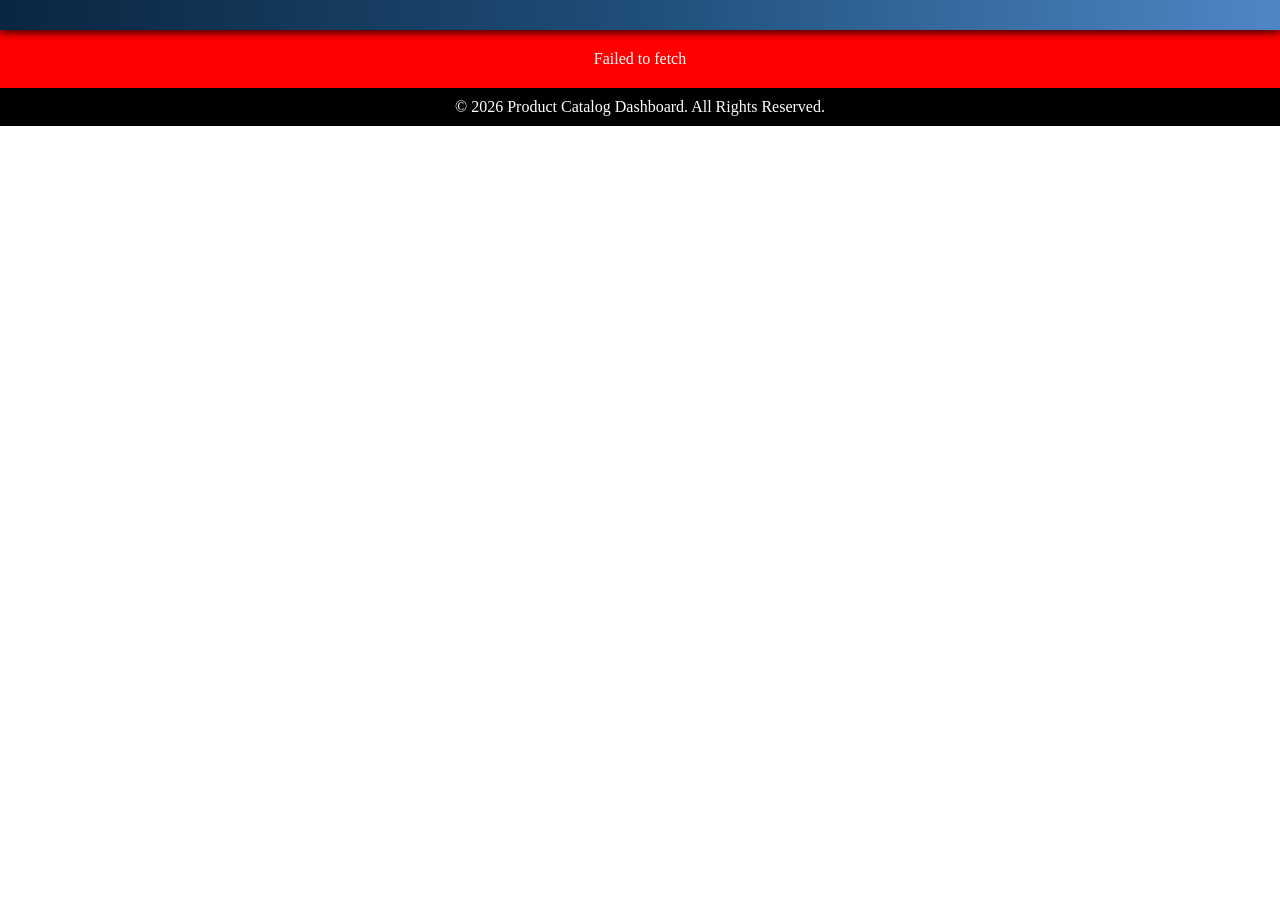
<file: Task-9/Product Catalog Dashboard/index.html>
<!DOCTYPE html>
<html lang="en">
<head>
    <meta charset="UTF-8">
    <meta name="viewport" content="width=device-width, initial-scale=1.0">
    <title>Product Catalog Dashboard</title>
    <link rel="stylesheet" href="./Style.css">
</head>
<body>
    <div class="header"></div>
    <div class="products"></div>


    <div class="final"></div>
    <script src="./Script.js"></script>
</body>
</html>
</file>
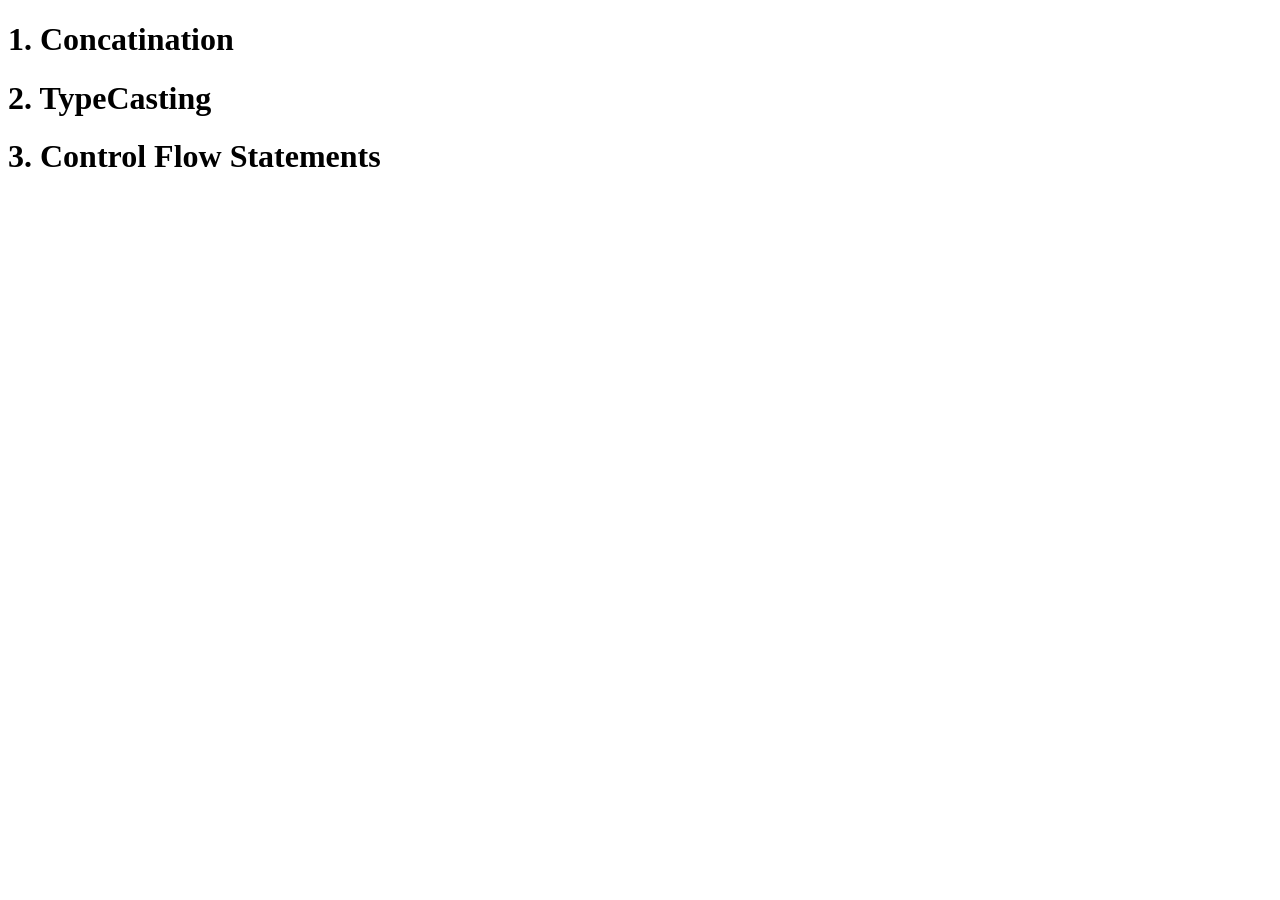
<file: Task3.html>
<!DOCTYPE html>
<html lang="en">
<head>
    <meta charset="UTF-8">
    <meta name="viewport" content="width=device-width, initial-scale=1.0">
    <title>Document</title>
</head>
<body>
    <h1>1. Concatination</h1>
    <h1>2. TypeCasting</h1>
    <h1>3. Control Flow Statements</h1>

    <script src="./Task3.js"></script>
</body>
</html>
</file>
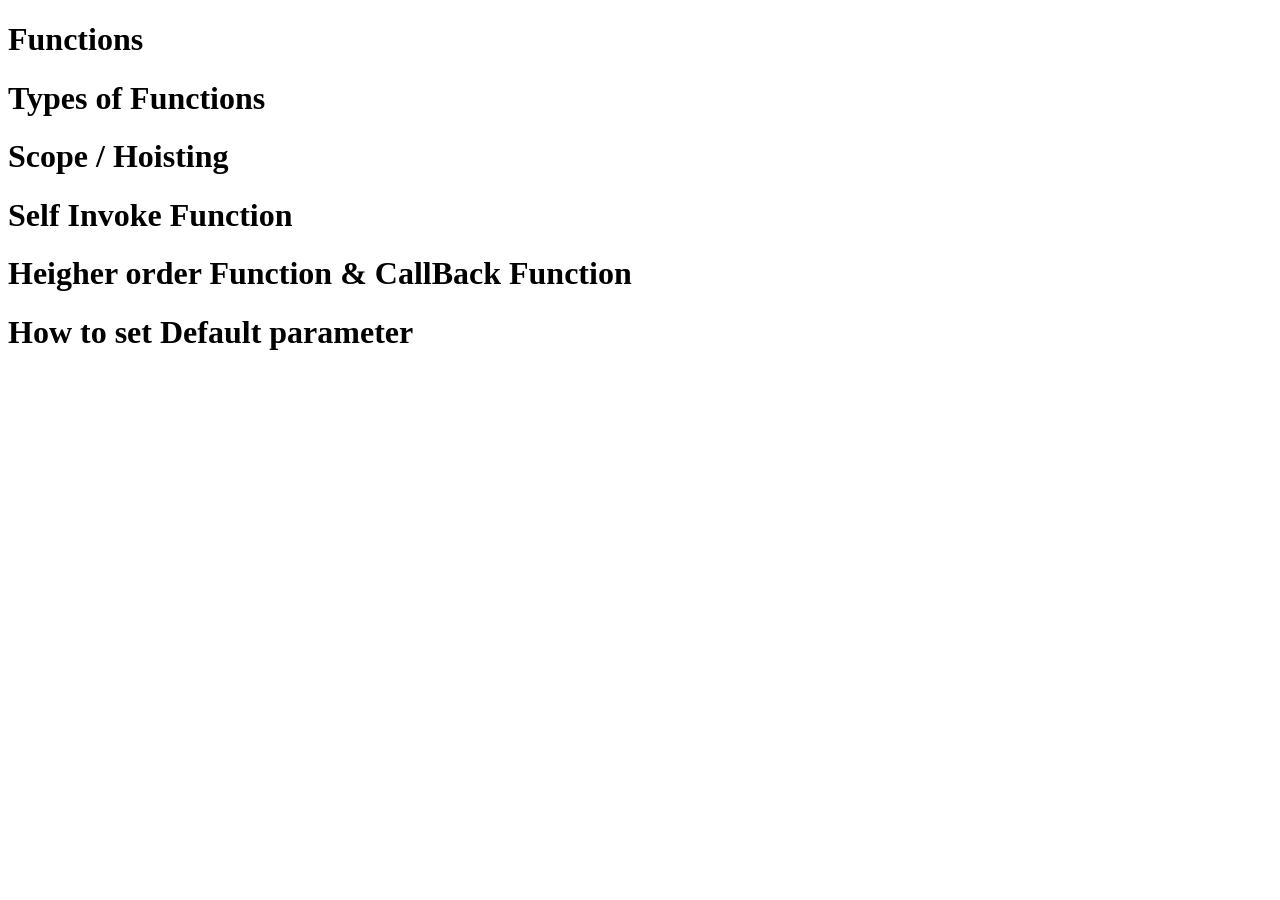
<file: Task4.html>
<!DOCTYPE html>
<html lang="en">
<head>
    <meta charset="UTF-8">
    <meta name="viewport" content="width=device-width, initial-scale=1.0">
    <title>Document</title>
</head>
<body>
    <h1>Functions</h1>
    <h1>Types of Functions</h1>
    <h1>Scope / Hoisting</h1>
    <h1>Self Invoke Function</h1>
    <h1>Heigher order Function & CallBack Function</h1>
    <h1>How to set Default parameter</h1>

    <script src="./Task4.js"></script>
</body>
</html>
</file>
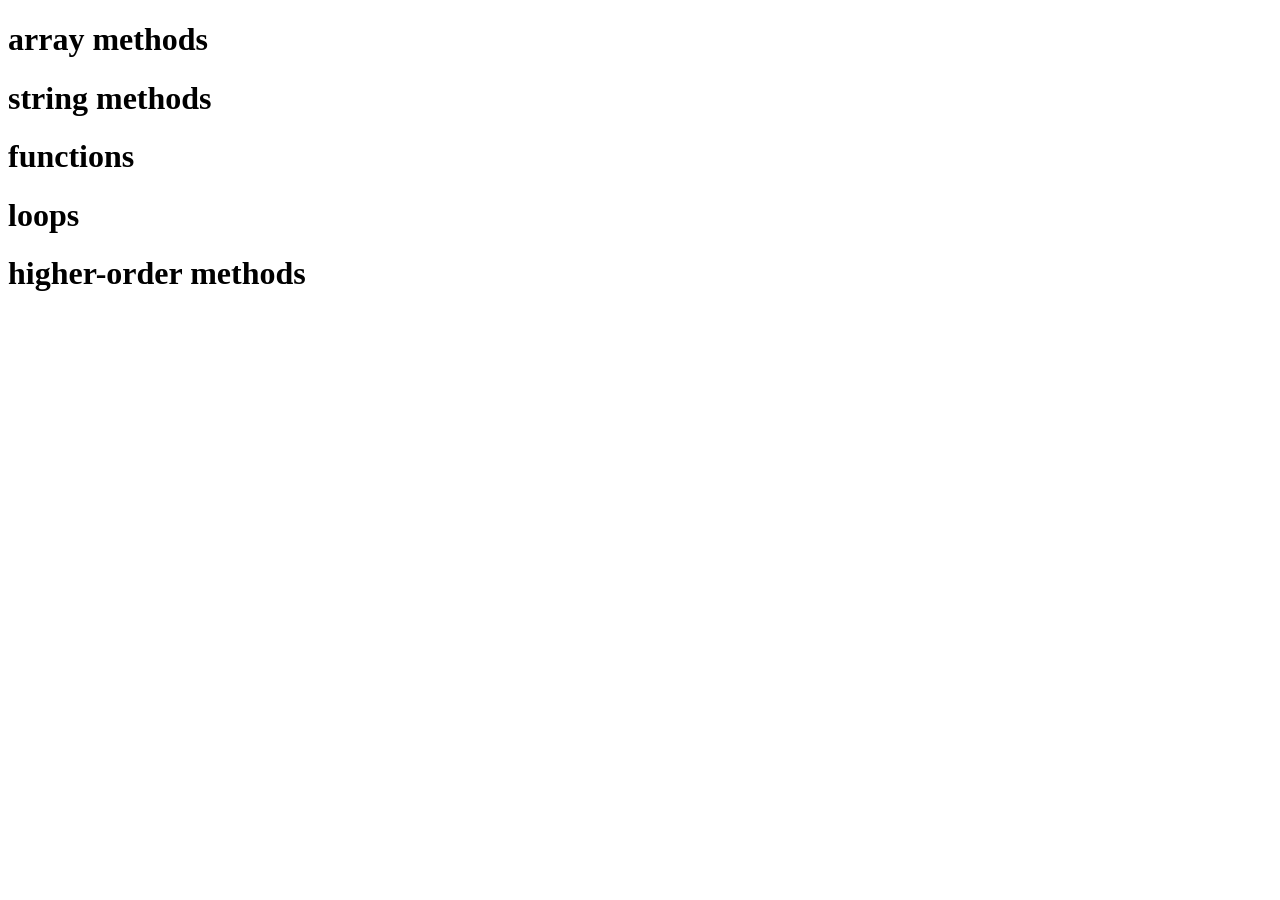
<file: Task6.html>
<!DOCTYPE html>
<html lang="en">
<head>
    <meta charset="UTF-8">
    <meta name="viewport" content="width=device-width, initial-scale=1.0">
    <title>TASK-6</title>
</head>
<body>
    <h1>array methods</h1>
    <h1>string  methods</h1>
    <h1>functions</h1>
    <h1>loops</h1>
    <h1>higher-order methods</h1>
    <Script src="./Task6.js"></Script>
</body>
</html>
</file>
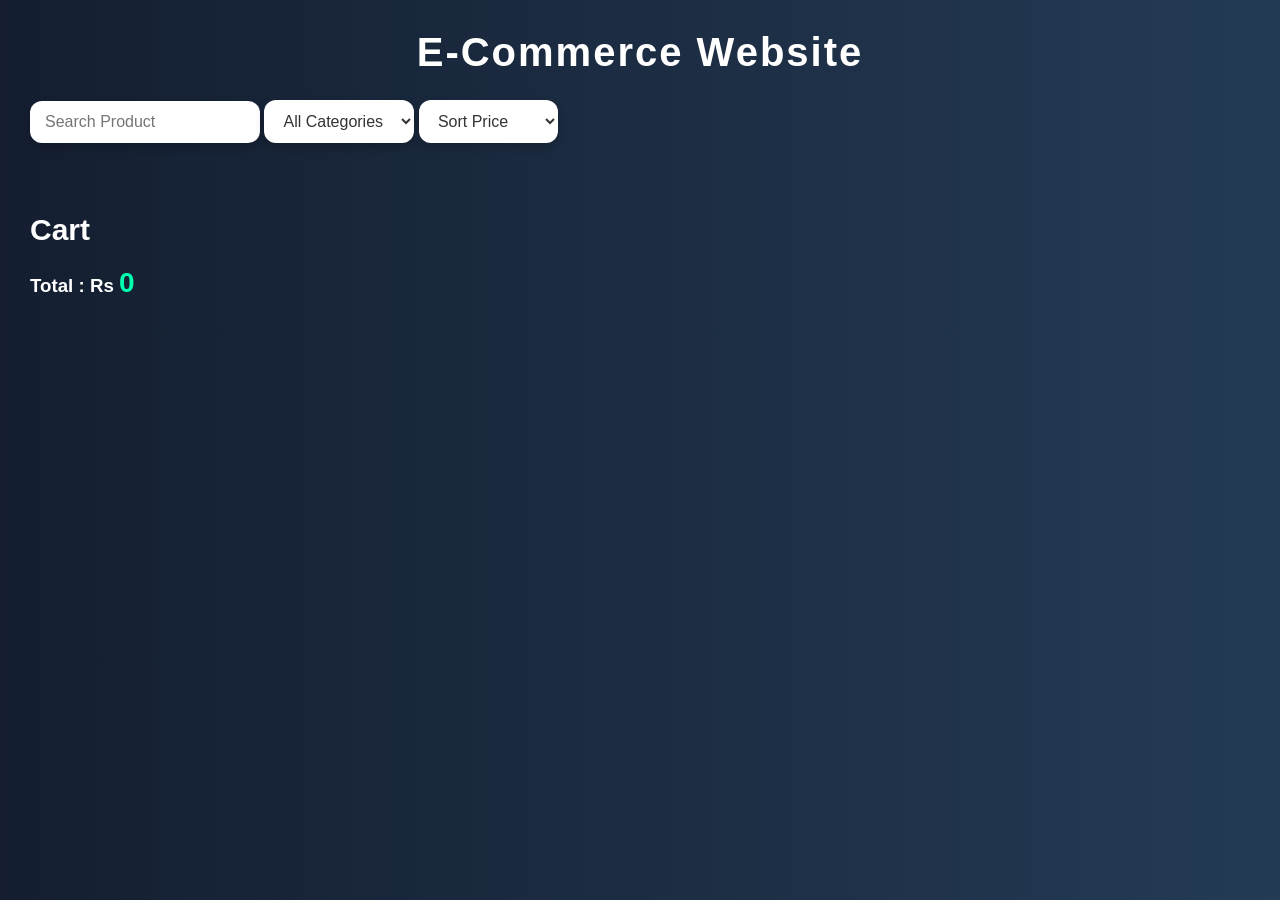
<file: Task-7/21Q.html>
<!DOCTYPE html>
<html lang="en">
<head>
    <meta charset="UTF-8">
    <meta name="viewport" content="width=device-width, initial-scale=1.0">
    <title>Task 7</title>
    <link rel="stylesheet" href="./21Q.css">
</head>
<body>
    <h1>E-Commerce Website</h1>

    <input type="text" id="search" placeholder="Search Product">
    <select name="" id="category">
        <option value="all">
            All Categories
        </option>
    </select>


    <select id="sort">
    <option value="">
        Sort Price
    </option>
    <option value="low">
        Low To High
    </option>
    <option value="high">
        High To Low
    </option>
    </select>
    

    <div id="products"></div>

    <h2>Cart</h2>
    <ul id="cart"></ul>
    <h3>
        Total : Rs <span id="total">0</span>
    </h3>



    <script src="./21Q.js"></script>
</body>
</html>
</file>
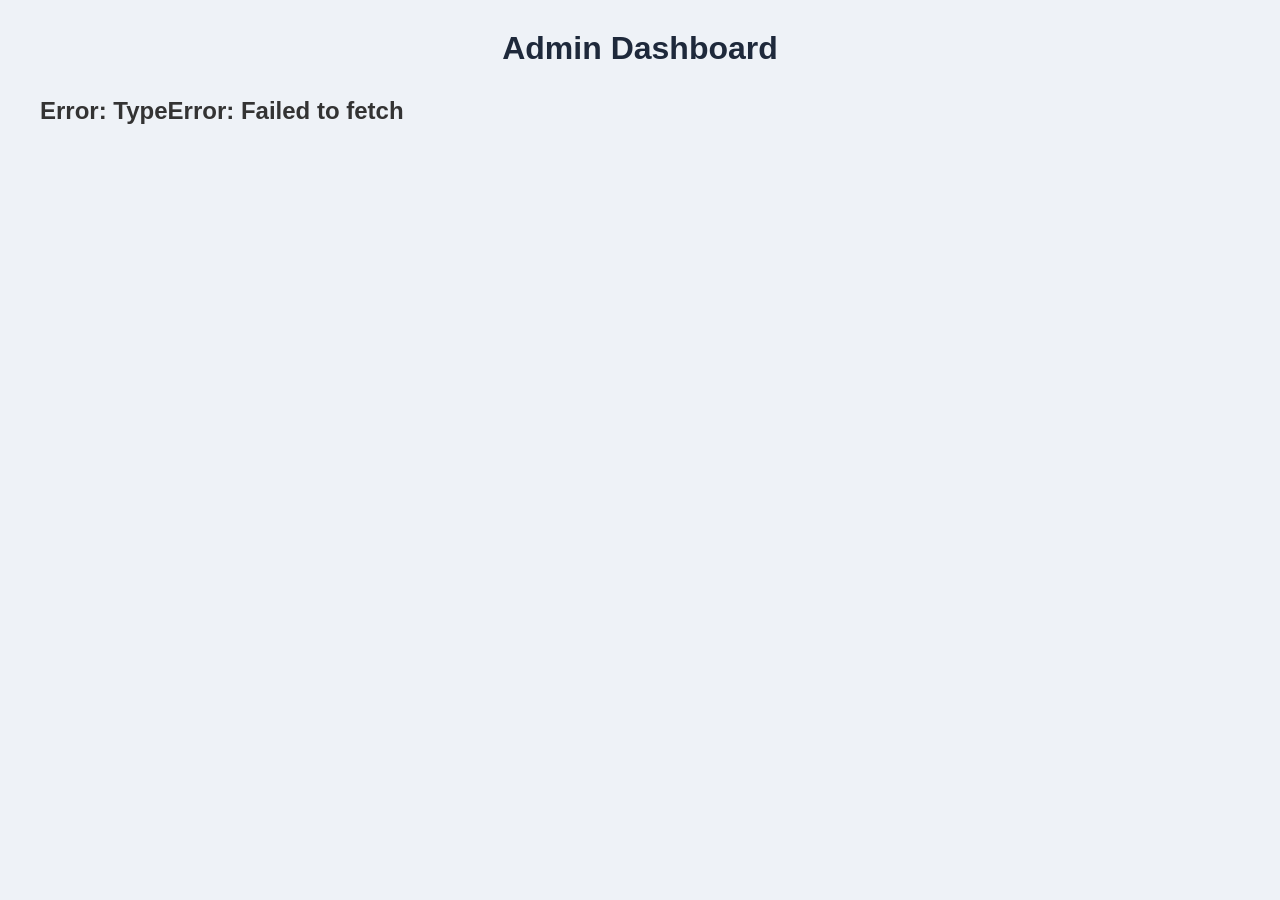
<file: Task-8/Task8.html>
<!DOCTYPE html>
<html lang="en">

<head>
    <meta charset="UTF-8">
    <meta name="viewport" content="width=device-width, initial-scale=1.0">
    <title>Task 8</title>
    <link rel="stylesheet" href="./Task8.css">
</head>

<body>

    <h1>Admin Dashboard</h1>

    <div id="dashboard"></div>

    <script src="./Task8.js"></script>
</body>

</html>
</file>
<file: Task-9/Product Catalog Dashboard/Style.css>
*{
    margin: 0;
    padding: 0;
    box-sizing: border-box;
}
.header{
    position: sticky;
    top: 0;
    z-index: 1000;
    display: flex;
    flex-direction: column;
    align-items: center;
    justify-content: center;
    padding: 15px;
    background: linear-gradient(to right, #0a2540, #1f4e79, #4f86c6);
    color: white;
    box-shadow: 0 2px 10px rgba(0,0,0,0.9);
}
.products{
    width: 100%;
    height: auto;
    padding: 20px;
    display: flex;
    flex-wrap: wrap;
    justify-content: center;
    align-content: center;
    gap: 20px;
    background-color: #b5d5f5;
    
}
.products > div{
    color: white;
    width: 330px;
    height: 550px;
    position: relative;
    padding-top: 30px;
    background: linear-gradient(to top, #0a2540, #1f4e79, #4f86c6);
    border-radius: 12px;
    box-shadow: 0 4px 15px rgba(0,0,0,0.9);
    display: flex;
    flex-direction: column;
    justify-content: center;
    align-items: center;
    border-radius: 10px;
    gap: 10px;
}
.products > div > h1{
    font-size: 20px;
    margin-bottom: 10px;
    text-align: center;
}
.products > div > img{
    width: 200px;
    height: 200px;
}
.products > div > p{
    font-size: 14px;
    line-height: 1.6;
    text-align: center;
    margin: 10px 0;
    padding: 0 20px;
}
.subProduct:hover{
    transform: scale(1.03);
    transition: all 0.3s ease;
}
.tag{
    position: absolute;
    top: 0;
    left: 0;
    width: 100%;
    text-align: center;
    color: white;
    padding: 6px 0;
    font-weight: bold;
}
.btn{
    font-weight: bold;
    padding:10px 20px;
    cursor:pointer;
    border-radius:20px;
    background: linear-gradient(to right, #5d7fa6, #81a2c6);
    box-shadow: 0 2px 8px rgba(0,0,0,0.25);
}
.final{
    width: 100%;
    height: auto;
    padding: 10px;
    background-color: #0a2540;
    display: flex;
    justify-content: center;
    align-items: center;
}
</file>
<file: Task-7/21Q.css>
*{
    margin:0;
    padding:0;
    box-sizing:border-box;
    font-family:'Poppins', sans-serif;
}

body{
    background:linear-gradient(to right,#141e30,#243b55);
    padding:30px;
    color:white;
}

h1{
    text-align:center;
    margin-bottom:25px;
    font-size:40px;
    color:#ffffff;
    letter-spacing:2px;
}

.controls{
    display:flex;
    flex-wrap:wrap;
    justify-content:center;
    gap:15px;
    margin-bottom:20px;
}

input,
select{
    padding:12px 15px;
    border:none;
    border-radius:12px;
    font-size:16px;
    background:#ffffff;
    color:#333;
    box-shadow:0 4px 10px rgba(0,0,0,0.2);
    outline:none;
}

input:focus,
select:focus{
    transform:scale(1.03);
    transition:0.3s;
}


#products{
    display:grid;
    grid-template-columns:repeat(auto-fit,minmax(260px,1fr));
    gap:25px;
    margin-top:25px;
}

.product-card{
    background:rgba(255,255,255,0.12);
    backdrop-filter:blur(10px);
    border:1px solid rgba(255,255,255,0.2);
    border-radius:20px;
    padding:20px;
    text-align:center;
    box-shadow:0 8px 20px rgba(0,0,0,0.3);
    transition:0.4s;

    display:flex;
    flex-direction:column;
    justify-content:space-between;
    min-height:420px;
}

.product-card:hover{
    transform:translateY(-10px);
    box-shadow:0 12px 25px rgba(0,0,0,0.5);
}

.product-card img{
    width:140px;
    height:140px;
    object-fit:contain;
    margin:auto;
}

.product-card h3{
    font-size:18px;
    margin:15px 0 10px;
    color:#fff;
    line-height:1.4;

    display:-webkit-box;
    -webkit-line-clamp:2;
    -webkit-box-orient:vertical;
    overflow:hidden;

    min-height:52px;
}

.product-card p{
    font-size:22px;
    color:#00ffae;
    font-weight:bold;
    margin-top:10px;
}

/* Product Button */
.product-card button{
    background:linear-gradient(45deg,#ff512f,#dd2476);
    color:white;
    border:none;
    padding:12px 18px;
    border-radius:30px;
    cursor:pointer;
    margin-top:15px;
    font-size:15px;
    font-weight:bold;
    transition:0.3s;
    width:100%;
}

.product-card button:hover{
    transform:scale(1.05);
}

/* Remove Button */
#cart button{
    width:auto;
    padding:8px 14px;
    font-size:14px;
    border-radius:10px;
    background:#ff4d4d;
}

#cart button:hover{
    background:#ff1a1a;
    transform:scale(1.05);
}

h2{
    margin-top:45px;
    color:#ffffff;
    font-size:30px;
}

#cart{
    margin-top:20px;
    list-style:none;
}

#cart li{
    background:rgba(255,255,255,0.15);
    backdrop-filter:blur(8px);
    margin:12px 0;
    padding:15px;
    border-radius:15px;
    display:flex;
    justify-content:space-between;
    align-items:center;
    box-shadow:0 4px 10px rgba(0,0,0,0.3);
    color:white;
}

#total{
    color:#00ffae;
    font-weight:bold;
    font-size:28px;
    margin-top:15px;
}
</file>
<file: Task-8/Task8.css>
*{
    margin:0;
    padding:0;
    box-sizing:border-box;
    font-family:'Segoe UI',sans-serif;
}

body{
    background:#eef2f7;
    padding:30px;
    color:#333;
}

h1{
    text-align:center;
    margin-bottom:30px;
    color:#1e293b;
}

#dashboard{
    max-width:1200px;
    margin:auto;
}

.stats{
    display:grid;
    grid-template-columns:repeat(auto-fit,minmax(220px,1fr));
    gap:20px;
    margin-bottom:25px;
}

.card{
    background:white;
    padding:20px;
    border-radius:10px;
    border-top:4px solid #2563eb;
    box-shadow:0 2px 8px rgba(0,0,0,.08);
}

.card h3{
    color:#64748b;
    font-size:15px;
    margin-bottom:10px;
}

.card p{
    font-size:24px;
    font-weight:bold;
    color:#2563eb;
}

.section{
    background:white;
    padding:20px;
    margin-bottom:20px;
    border-radius:10px;
    box-shadow:0 2px 8px rgba(0,0,0,.08);
}

.section h2{
    margin-bottom:15px;
    color:#1e293b;
    border-bottom:2px solid #e2e8f0;
    padding-bottom:10px;
}

.section p{
    padding:10px 0;
    border-bottom:1px solid #f1f5f9;
}

.section p:last-child{
    border-bottom:none;
}

ul{
    list-style:none;
}

ul li{
    display:flex;
    justify-content:space-between;
    align-items:center;
    padding:12px;
    margin-bottom:8px;
    background:#f8fafc;
    border-radius:6px;
}

ul li span{
    font-weight:bold;
    color:#2563eb;
}
</file>
